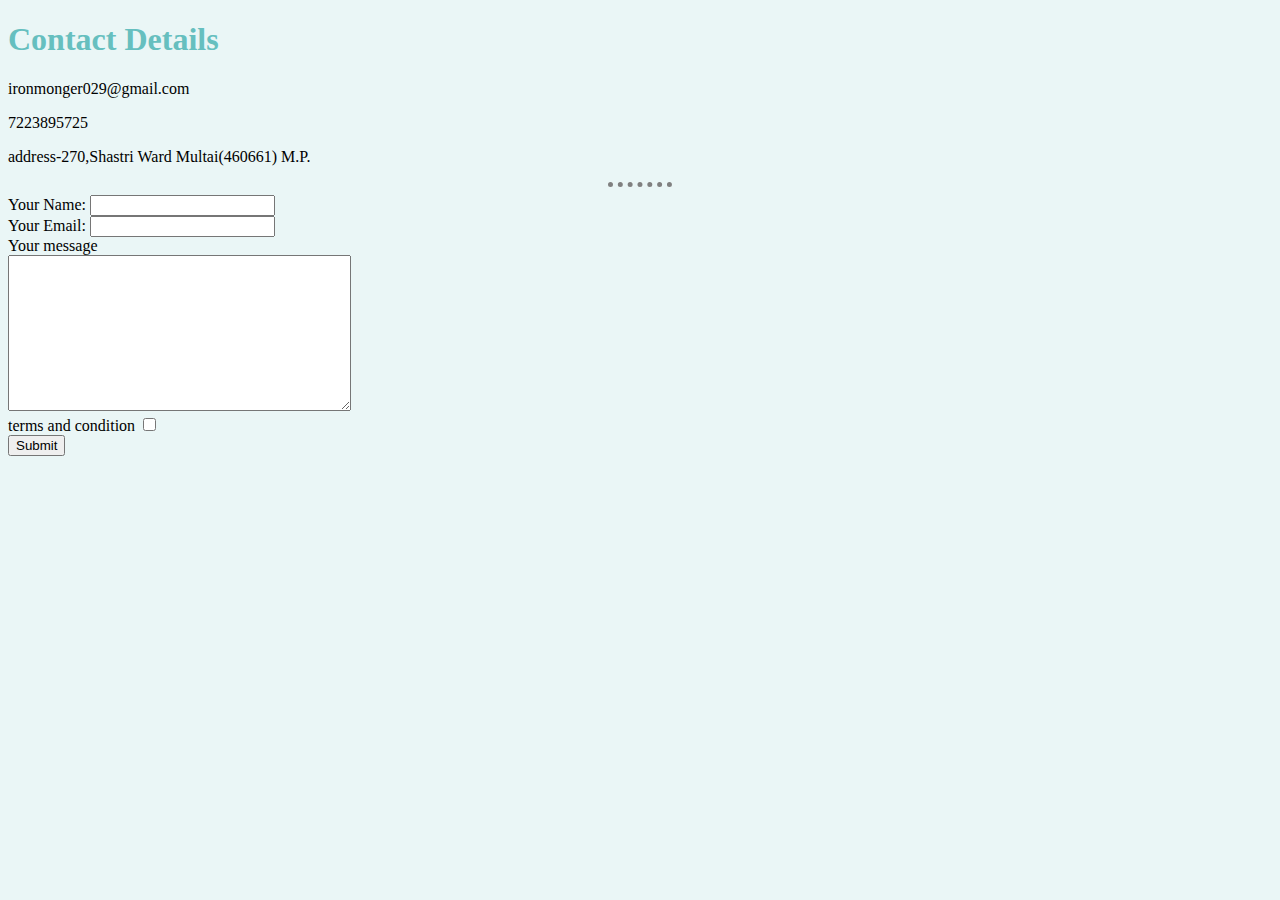
<file: contactme.html>
<!DOCTYPE html>
<html lang="en" dir="ltr">
  <head>
    <meta charset="utf-8">
    <title>Aditya's contact detail</title>
      <link rel="stylesheet" href="css/style.css">
  </head>
  <body>
    <h1>Contact Details</h1>
    <p>ironmonger029@gmail.com</p>
    <p>7223895725</p>
    <p>address-270,Shastri Ward Multai(460661) M.P.</p>
     <hr>

    <form  action="mailto:adityapathade1@gmail.com" method="post" enctype="text/plain">
      <label>Your Name:</label>
      <input type="text" name="Yourname" value=""><br>
      <label>Your Email:</label>
      <input type="email" name="Youremail" value=""><br>
      <label>Your message</label><br>
      <textarea name="Message" rows="10" cols="40"></textarea><br>
      <label>terms and condition</label>
      <input type="checkbox" name="" value=""><br>
      <input type="submit" name="">

    </form>

  </body>
</html>
</file>
<file: css/style.css>
body {
     background-color: #EAF6F6;
}
hr{border-style:none;
  border-color: grey;
   border-top-style: dotted ;
   border-width: 5px;
   width: 5%;
  }
h1{
  color: #66bfbf;
}
h3{
  color: #66bfbf;
}
</file>
